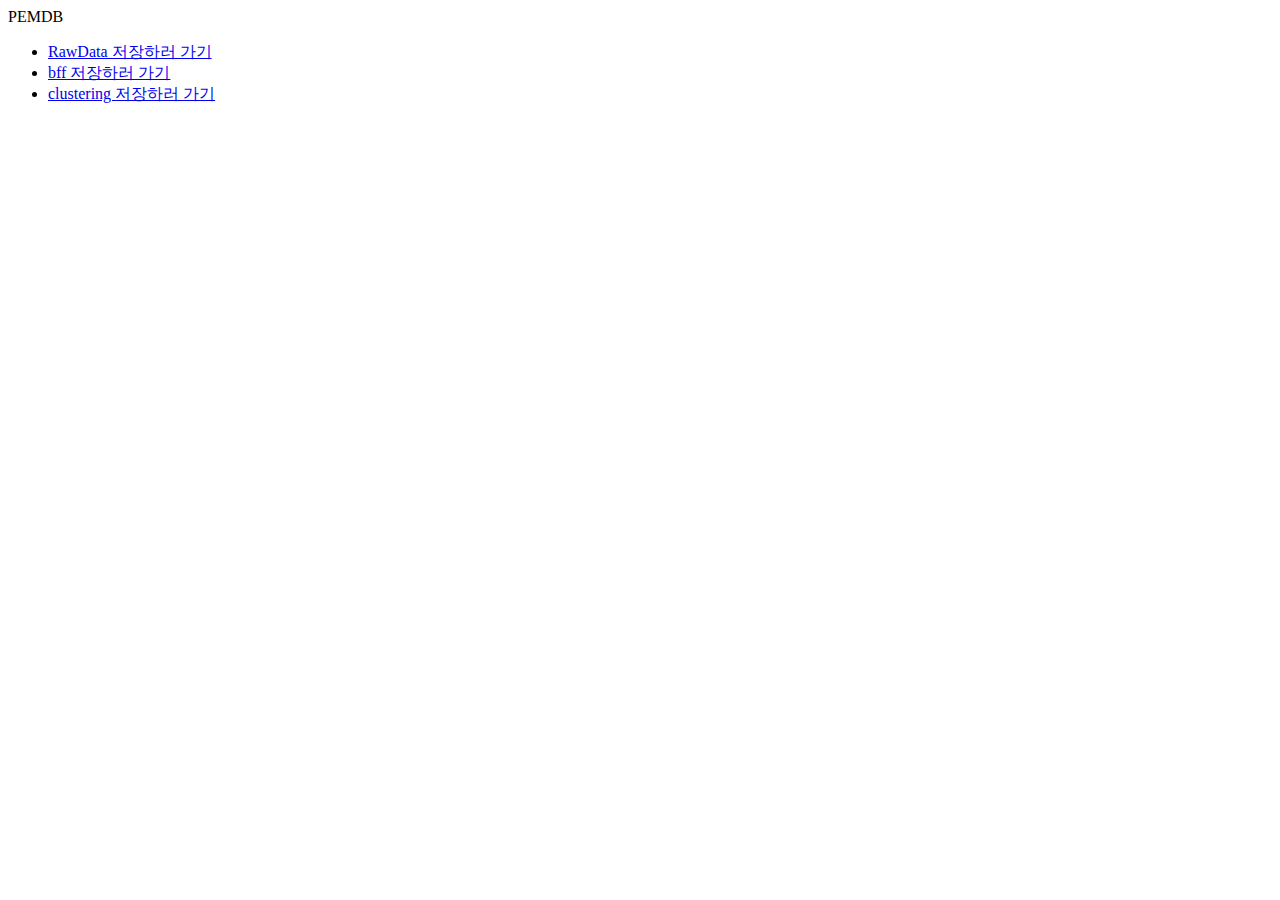
<file: src/main/resources/static/index.html>
<!DOCTYPE html>
<html lang="en">
<head>
    <meta charset="UTF-8">
    <title>PEMDB</title>
    <link href="https://cdn.jsdelivr.net/npm/bootstrap@5.1.3/dist/css/bootstrap.min.css" rel="stylesheet" integrity="sha384-1BmE4kWBq78iYhFldvKuhfTAU6auU8tT94WrHftjDbrCEXSU1oBoqyl2QvZ6jIW3" crossorigin="anonymous">
    <link rel="stylesheet" href="index.html">
</head>
<body>
<div class="main-title">PEMDB</div>
<ul class="save-link-list">
    <li class="save-link"><a href="getMobilityData">RawData 저장하러 가기</a></li>
    <li class="save-link"><a href="getBffData">bff 저장하러 가기</a></li>
    <li class="save-link"><a href="clustering">clustering 저장하러 가기</a></li>
</ul>
</body>
</html>
</file>
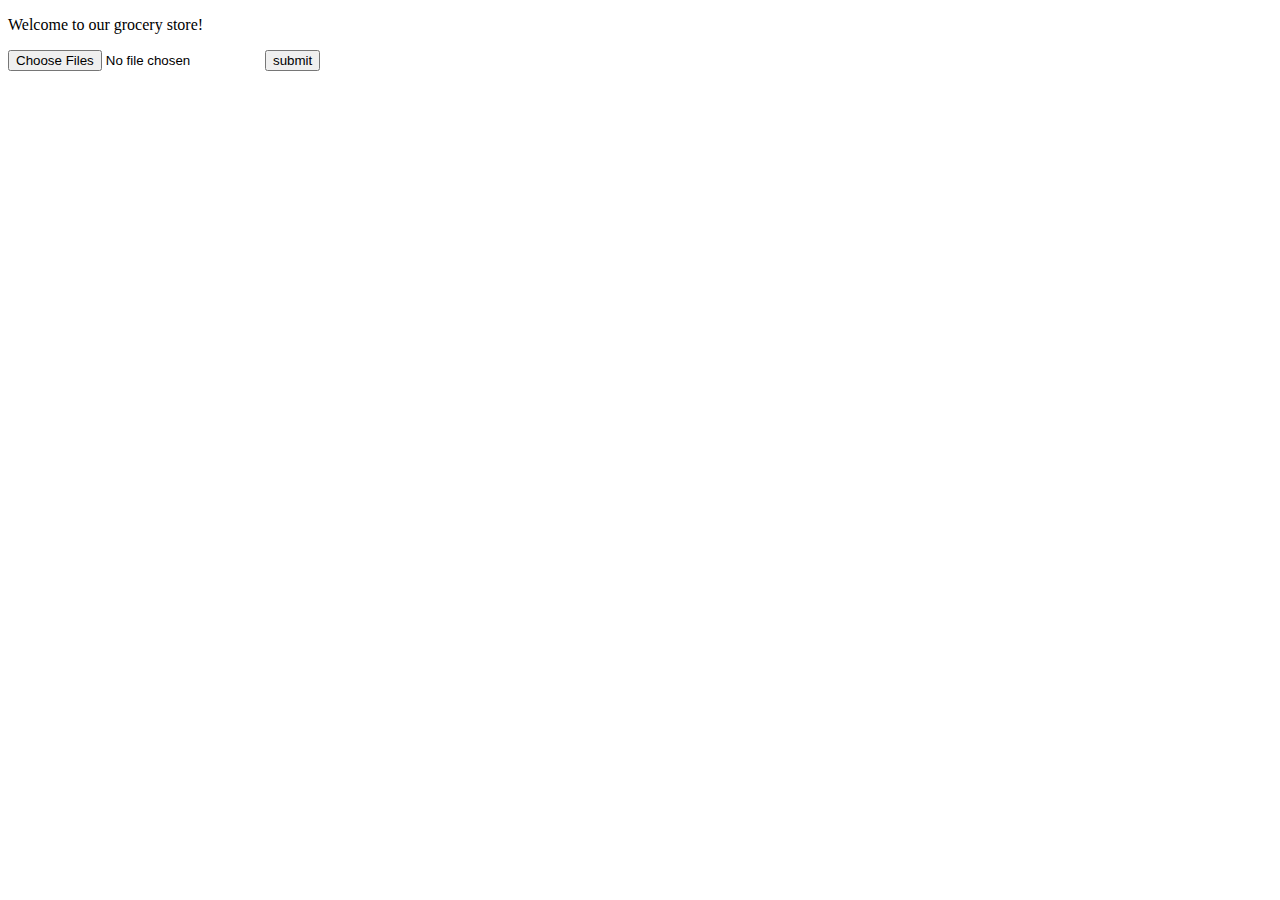
<file: src/main/resources/templates/bffData.html>
<!DOCTYPE html>

<html xmlns:th="http://www.thymeleaf.org">

<head>
    <title>Good Thymes Virtual Grocery</title>
    <meta http-equiv="Content-Type" content="text/html; charset=UTF-8" />
    <link href="https://cdn.jsdelivr.net/npm/bootstrap@5.1.3/dist/css/bootstrap.min.css" rel="stylesheet" integrity="sha384-1BmE4kWBq78iYhFldvKuhfTAU6auU8tT94WrHftjDbrCEXSU1oBoqyl2QvZ6jIW3" crossorigin="anonymous">
</head>

<body>

<p th:text="'Hi! ' + ${data}">Welcome to our grocery store!</p>

<form method="post" action="/bff/multifiles" enctype="multipart/form-data">
    <input multiple type="file" name="files">
    <button>submit</button>
</form>

</body>

</html>
</file>
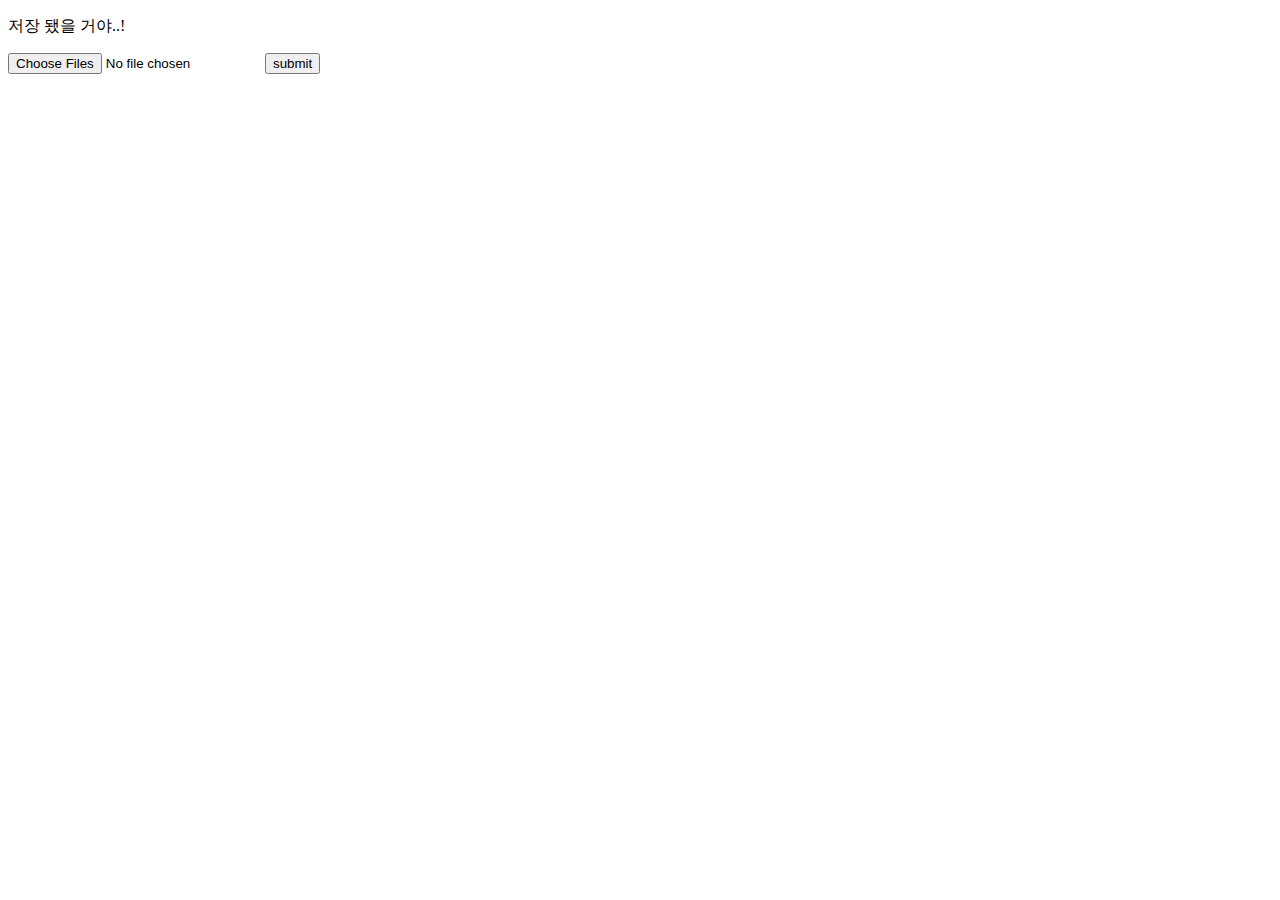
<file: src/main/resources/templates/clusteringData.html>
<!DOCTYPE html>

<html xmlns:th="http://www.thymeleaf.org" lang="en">

<head>
    <title>Good Thymes Virtual Grocery</title>
    <meta http-equiv="Content-Type" content="text/html; charset=UTF-8" />
    <link href="https://cdn.jsdelivr.net/npm/bootstrap@5.1.3/dist/css/bootstrap.min.css" rel="stylesheet" integrity="sha384-1BmE4kWBq78iYhFldvKuhfTAU6auU8tT94WrHftjDbrCEXSU1oBoqyl2QvZ6jIW3" crossorigin="anonymous">
</head>

<body>
<p th:text="'Hi! ' + ${data}">저장 됐을 거야..!</p>

<form method="post" action="/clustering/multifiles" enctype="multipart/form-data">
    <input multiple type="file" name="files">
    <button>submit</button>
</form>

</body>

</html>
</file>
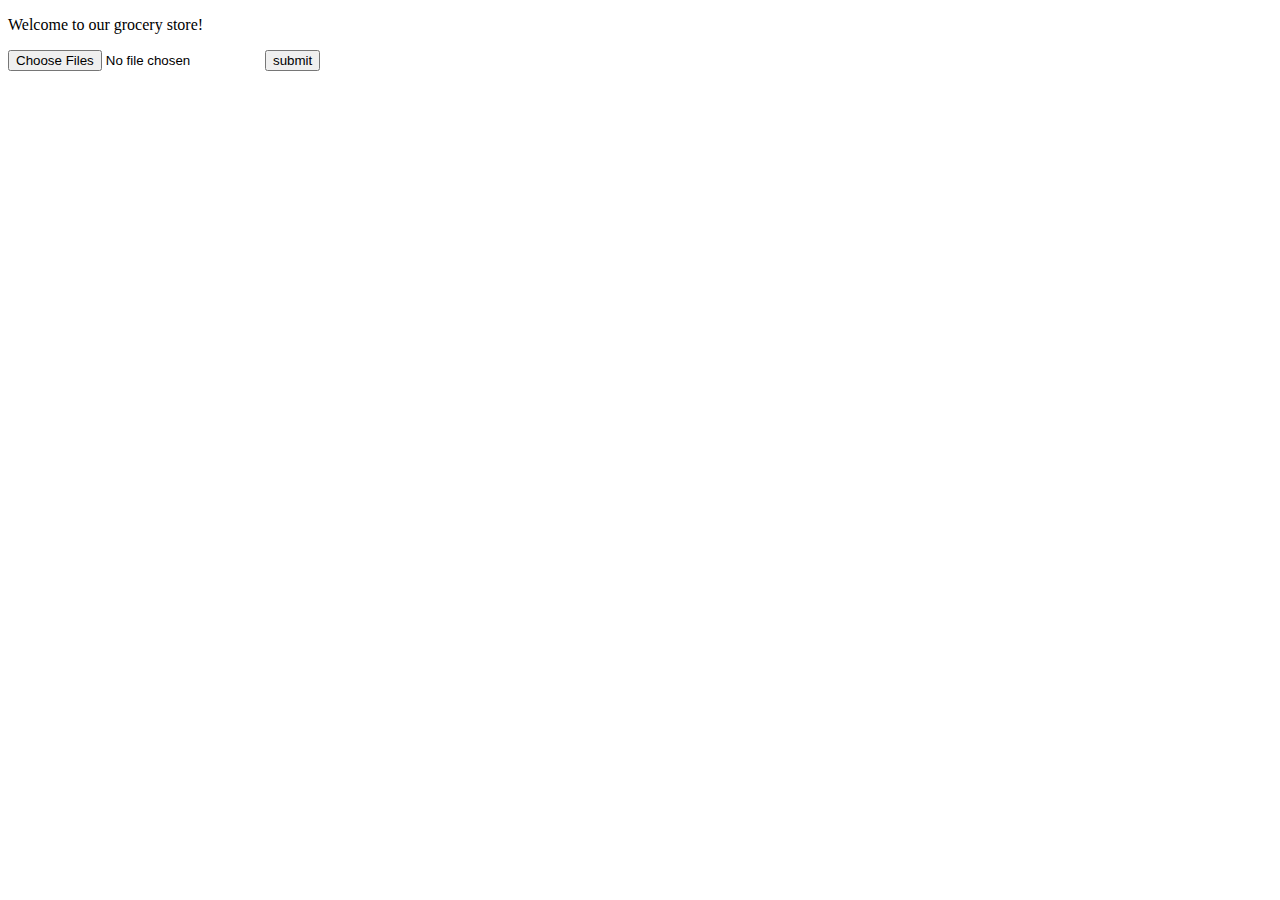
<file: src/main/resources/templates/mobilityData.html>
<!DOCTYPE html>

<html xmlns:th="http://www.thymeleaf.org">

<head>
    <title>Good Thymes Virtual Grocery</title>
    <meta http-equiv="Content-Type" content="text/html; charset=UTF-8" />
    <link href="https://cdn.jsdelivr.net/npm/bootstrap@5.1.3/dist/css/bootstrap.min.css" rel="stylesheet" integrity="sha384-1BmE4kWBq78iYhFldvKuhfTAU6auU8tT94WrHftjDbrCEXSU1oBoqyl2QvZ6jIW3" crossorigin="anonymous">
</head>

<body>

<p th:text="'Hi! ' + ${data}">Welcome to our grocery store!</p>

<form method="post" action="/multifiles" enctype="multipart/form-data">
    <input multiple type="file" name="files">
    <button>submit</button>
</form>

</body>

</html>
</file>
